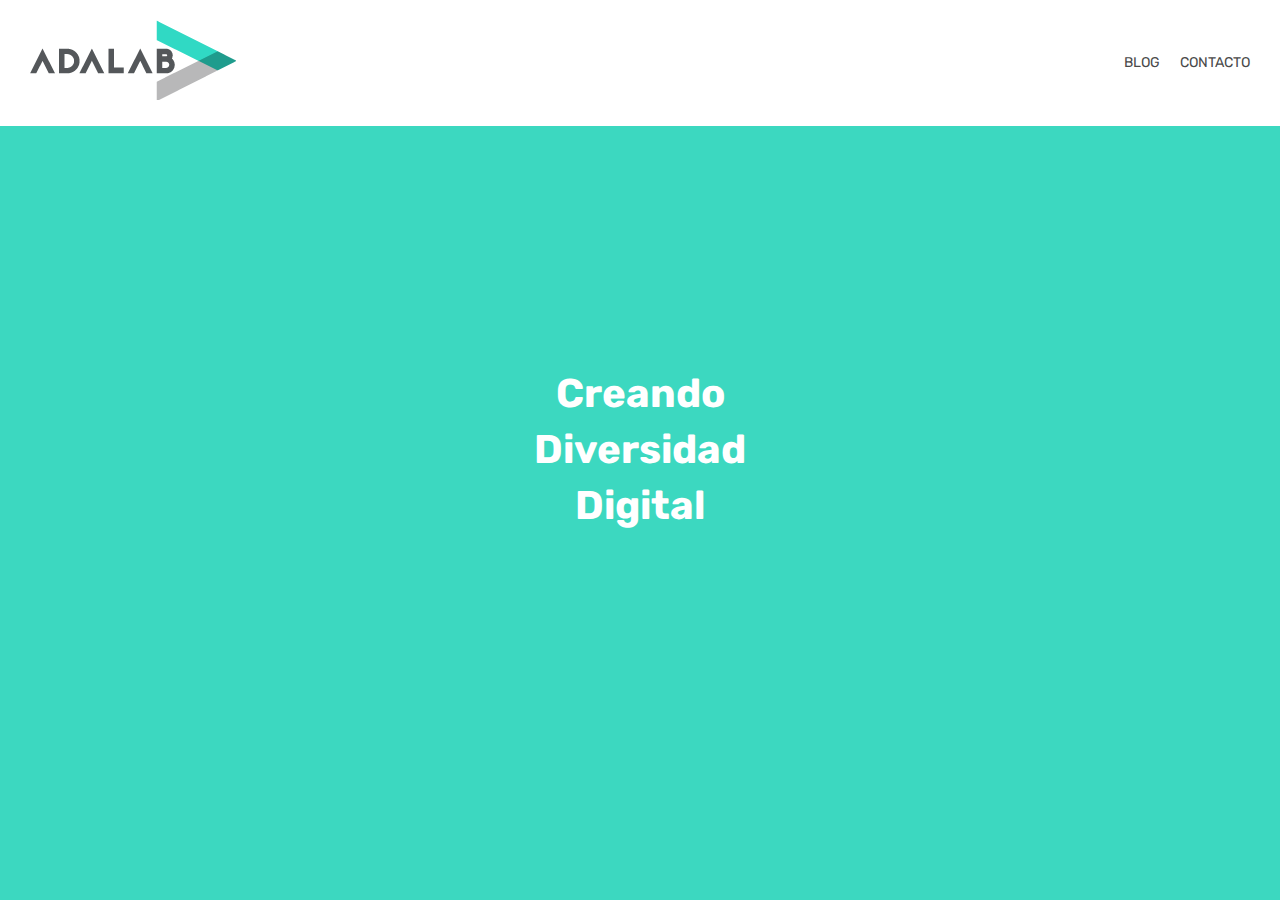
<file: docs/index.html>
<!DOCTYPE html>
<html lang="es">
    
    <head>
        <meta charset="utf-8">
        <meta http-equiv="X-UA-Compatible" content="IE=edge">
        <title>Adalab</title>
        <meta name="viewport" content="width=device-width, initial-scale=1">
        <link href="https://fonts.googleapis.com/css?family=Rubik:400,700" rel="stylesheet">
        <link rel="stylesheet" type="text/css" media="screen" href="assets/css/main.css">
    </head>
    
    <body>
        <header class="header"> <a href="index.html" class="image-link"><img src="assets/images/logo-adalab-80px.png" alt="Adalab"></a>

            <nav
            class="nav">
                <ul class="menu">
                    <li><a href="#" class="menu-option">blog</a>

                    </li>
                    <li><a href="#" class="menu-option">contacto</a>

                    </li>
                </ul>
                </nav>
        </header>
        <main>
            <section class="section">
                 <h1 class="title">creando diversidad digital</h1>

            </Section>
        </main>
    </body>

</html>
</file>
<file: docs/assets/css/main.css>
.header {position: fixed;top: 0;background-color: #FFFFFF;width: 100%;}.image-link {margin-top: 10px;display: -webkit-box;display: -ms-flexbox;display: flex;-webkit-box-pack: center;-ms-flex-pack: center;justify-content: center;-ms-flex-line-pack: center;align-content: center;}.nav {text-align: center;}.menu {margin: 10px 0 13px 0;padding: 0;display: -webkit-box;display: -ms-flexbox;display: flex;-webkit-box-orient: horizontal;-webkit-box-direction: normal;-ms-flex-direction: row;flex-direction: row;-webkit-box-pack: center;-ms-flex-pack: center;justify-content: center;list-style: none;}.menu-option {padding: 0 10px 0 10px;color: #4a4a4a;text-decoration: none;text-transform: uppercase;}.section {background-color: #3CD8C0;color: #FFFFFF;height: 100vh;display: -webkit-box;display: -ms-flexbox;display: flex;-webkit-box-pack: center;-ms-flex-pack: center;justify-content: center;-webkit-box-align: center;-ms-flex-align: center;align-items: center;}.title {font-size: 30px;font-weight: 700;text-transform: capitalize;text-align: center;max-width: 250px;}body {background: #3CD8C0;font-family: 'Rubik', sans-serif;margin: 0;min-height: 100vh;font-size: 16px;line-height: 1.4;color: #4a4a4a;}@media all and (min-width: 768px) {.header {display: -webkit-box;display: -ms-flexbox;display: flex;-webkit-box-align: center;-ms-flex-align: center;align-items: center;-webkit-box-pack: justify;-ms-flex-pack: justify;justify-content: space-between;}.image-link {display: -webkit-box;display: -ms-flexbox;display: flex;display: inline-block;margin: 20px 20px 20px 30px;}.menu {margin-right: 20px;}.menu-option {display: inline-block;font-size: 14px;}.title {font-size: 40px;}}
</file>
